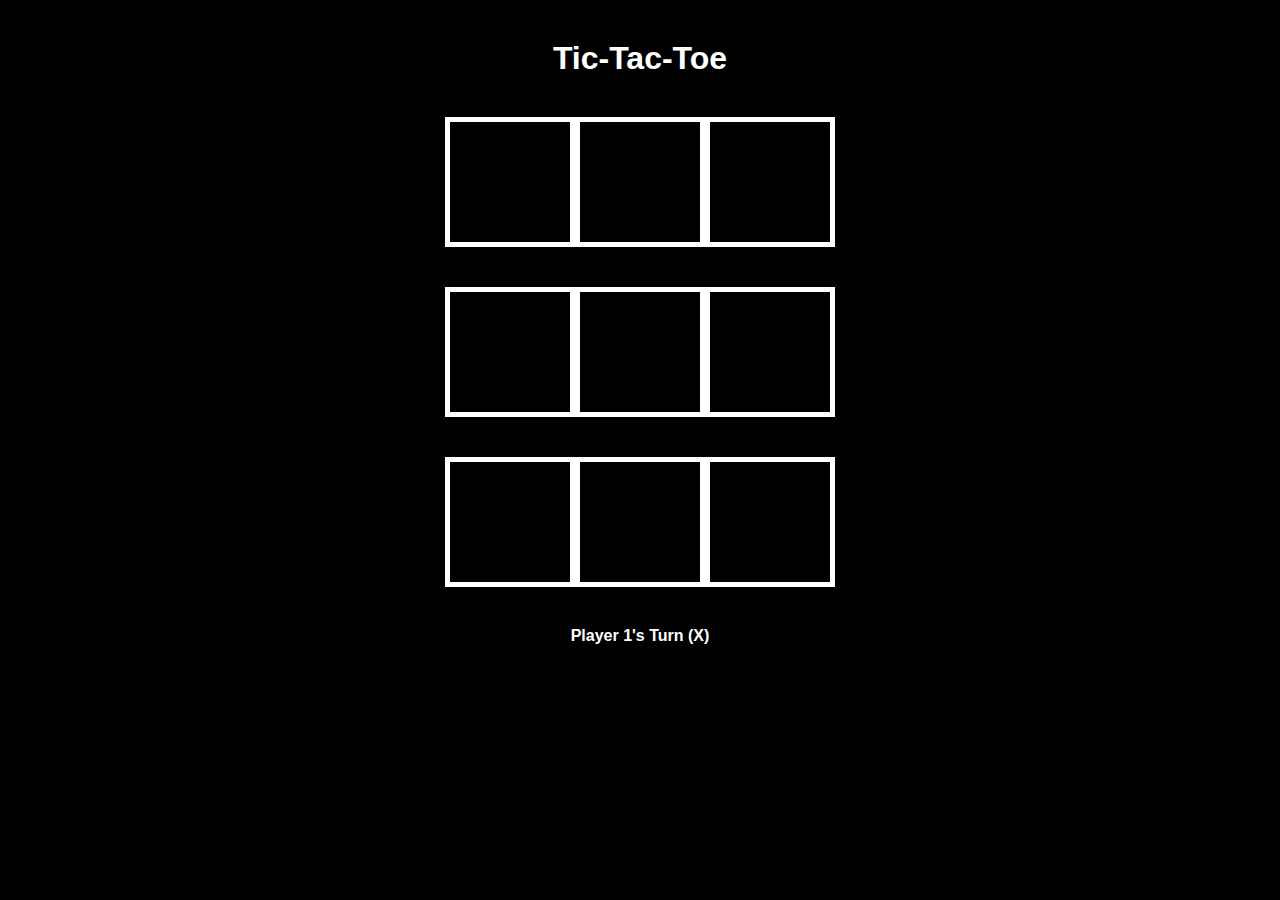
<file: index.html>
<!DOCTYPE html>
<html>
<head>
  <title>Tic-Tac-Toe</title>
  <style>
    body {
      font-family: Arial, sans-serif;
      text-align: center;
      background-color: #000;
      color: #fff;
    }

    .x {
        color: #9e3535;
    }

    .o {
        color: #2b6891;
    }

    h1 {
      margin-top: 40px;
    }

    .board {
      display: flex;
      justify-content: center;
      margin-top: 40px;
    }

    .cell {
      width: 100px;
      height: 100px;
      border: 5px solid #fff;
      padding: 10px;
      display: flex;
      align-items: center;
      justify-content: center;
      font-size: 40px;
      cursor: pointer;
    }

    .cell:hover {
      background-color: #333;
    }

    .message {
      margin-top: 40px;
    }

    .message span {
      font-weight: bold;
    }
  </style>
</head>
<body>
  <h1>Tic-Tac-Toe</h1>
  <div class="board">
    <div class="cell" onclick="makeMove(0, 0)"></div>
    <div class="cell" onclick="makeMove(0, 1)"></div>
    <div class="cell" onclick="makeMove(0, 2)"></div>
  </div>
  <div class="board">
    <div class="cell" onclick="makeMove(1, 0)"></div>
    <div class="cell" onclick="makeMove(1, 1)"></div>
    <div class="cell" onclick="makeMove(1, 2)"></div>
  </div>
  <div class="board">
    <div class="cell" onclick="makeMove(2, 0)"></div>
    <div class="cell" onclick="makeMove(2, 1)"></div>
    <div class="cell" onclick="makeMove(2, 2)"></div>
  </div>
  <div class="message">
    <span id="turnMessage">Player 1's Turn (X)</span>
  </div>

  <script>
    // Game variables
    let board = [
      ['', '', ''],
      ['', '', ''],
      ['', '', '']
    ];
    let currentPlayer = 'X';
    let gameOver = false;

    // Winning combinations
    const winningCombos = [
      [[0, 0], [0, 1], [0, 2]],
      [[1, 0], [1, 1], [1, 2]],
      [[2, 0], [2, 1], [2, 2]],
      [[0, 0], [1, 0], [2, 0]],
      [[0, 1], [1, 1], [2, 1]],
      [[0, 2], [1, 2], [2, 2]],
      [[0, 0], [1, 1], [2, 2]],
      [[0, 2], [1, 1], [2, 0]]
    ];

    // Cell click handler
    function makeMove(row, col) {
      if (!gameOver && board[row][col] === '') {
        board[row][col] = currentPlayer;
        document.getElementsByClassName('cell')[row * 3 + col].innerHTML = currentPlayer;
        checkWin();
        currentPlayer = (currentPlayer === 'X') ? 'O' : 'X';

        // If AI's turn
        if (!gameOver && currentPlayer === 'O') {
          setTimeout(makeAIMove, 500);
        }
      }
    }

    // AI move using Minimax algorithm
    function makeAIMove() {
      let bestScore = -Infinity;
      let move;

      for (let i = 0; i < 3; i++) {
        for (let j = 0; j < 3; j++) {
          if (board[i][j] === '') {
            board[i][j] = currentPlayer;
            let score = minimax(board, 0, false);
            board[i][j] = '';
            if (score > bestScore) {
              bestScore = score;
              move = { row: i, col: j };
            }
          }
        }
      }

      makeMove(move.row, move.col);
    }

    // Minimax algorithm for AI moves
    function minimax(board, depth, isMaximizingPlayer) {
      let result = checkGameOver();
      if (result !== null) {
        return result;
      }

      if (isMaximizingPlayer) {
        let bestScore = -Infinity;
        for (let i = 0; i < 3; i++) {
          for (let j = 0; j < 3; j++) {
            if (board[i][j] === '') {
              board[i][j] = 'O';
              let score = minimax(board, depth + 1, false);
              board[i][j] = '';
              bestScore = Math.max(score, bestScore);
            }
          }
        }
        return bestScore;
      } else {
        let bestScore = Infinity;
        for (let i = 0; i < 3; i++) {
          for (let j = 0; j < 3; j++) {
            if (board[i][j] === '') {
              board[i][j] = 'X';
              let score = minimax(board, depth + 1, true);
              board[i][j] = '';
              bestScore = Math.min(score, bestScore);
            }
          }
        }
        return bestScore;
      }
    }

    // Check if the game is over
    function checkGameOver() {
      for (let combo of winningCombos) {
        let [a, b, c] = combo;
        if (board[a[0]][a[1]] === board[b[0]][b[1]] &&
          board[a[0]][a[1]] === board[c[0]][c[1]] &&
          board[a[0]][a[1]] !== '') {
          return (board[a[0]][a[1]] === 'X') ? -1 : 1;
        }
      }

      for (let row of board) {
        if (row.includes('') === true) {
          return null; // Game is not over
        }
      }

      return 0; // It's a draw
    }

    // Check if a player has won
    function checkWin() {
      let result = checkGameOver();
      if (result !== null) {
        gameOver = true;
        if (result === -1) {
          document.getElementById('turnMessage').innerHTML = '<span>Player 1 (X) wins!</span>';
        } else if (result === 1) {
          document.getElementById('turnMessage').innerHTML = '<span>Player 2 (O) wins!</span>';
        } else {
          document.getElementById('turnMessage').innerHTML = '<span>It\'s a draw!</span>';
        }
      } else {
        document.getElementById('turnMessage').innerHTML = 'Player ' + (currentPlayer === 'X' ? '2 (O)' : '1 (X)') + '\'s Turn';
      }
    }
  </script>
</body>
</html>
</file>
